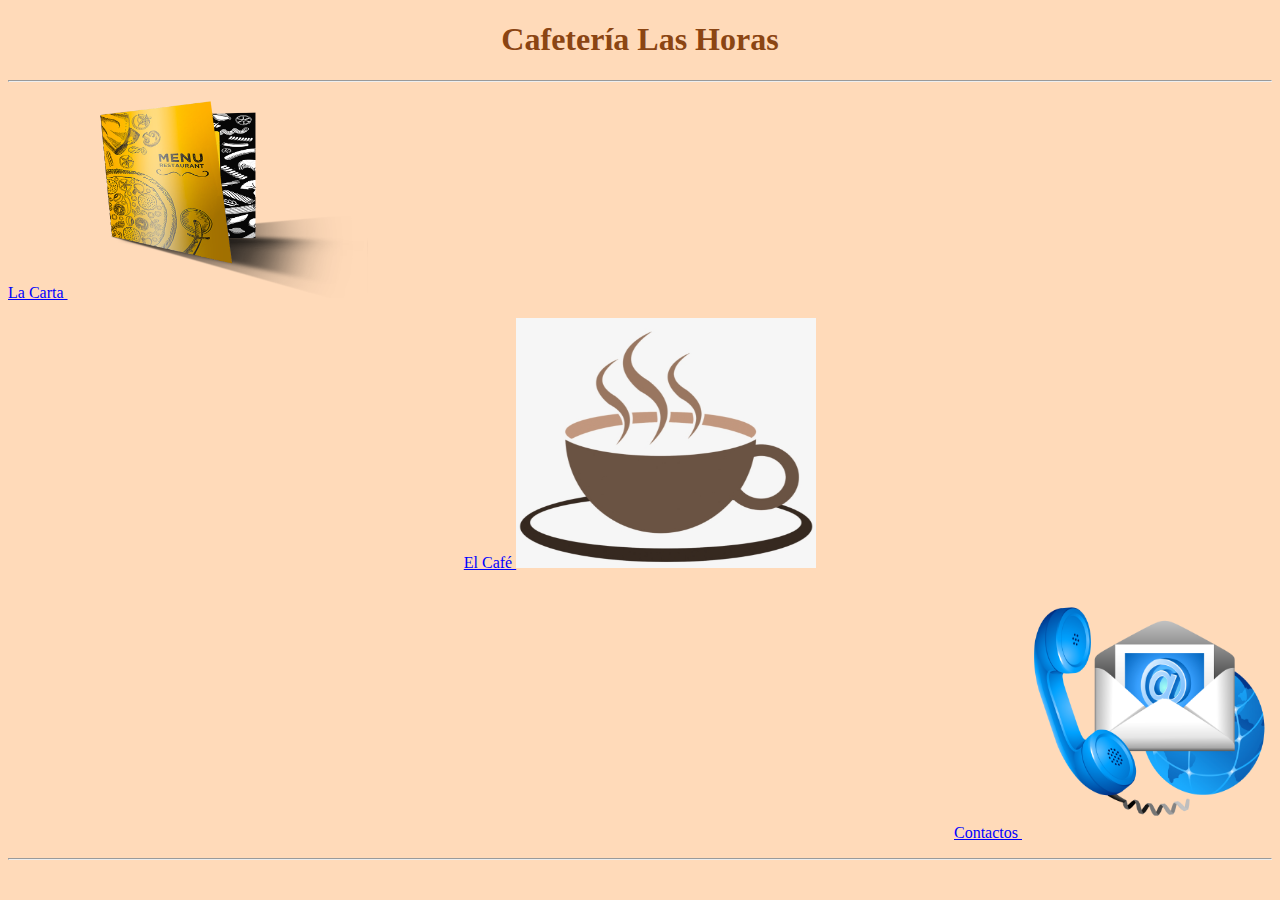
<file: index.html>
<!DOCTYPE html>
<html lang="en">
<head>
    <meta charset="UTF-8">
    <meta name="viewport" content="width=device-width, initial-scale=1.0">
    <meta http-equiv="X-UA-Compatible" content="ie=edge">
    <title>Práctica 13</title>
    <link rel="stylesheet" href="estilo.css">
</head>
<body>
    <header>
        <h1>Cafetería Las Horas</h1>
    </header>
    <main>
    <hr>
    <p class="a">
        <a href="lacarta.html">La Carta
        <img src="img/carta.png" 
        width="300px"
        height="200px"></a>
    </p>
    <p class="b">
        <a href="elcafe.html">El Café
        <img src="img/taza.jpg" 
        width="300px"
        height="250px"></a>
    </p>    
    <p class="c">
        <a href="contactos.html">Contactos
        <img src="img/contacto.png" 
        width="250px"
        height="250px"></a>
    </p>
    </main>
    <hr>
</body>
</html>
</file>
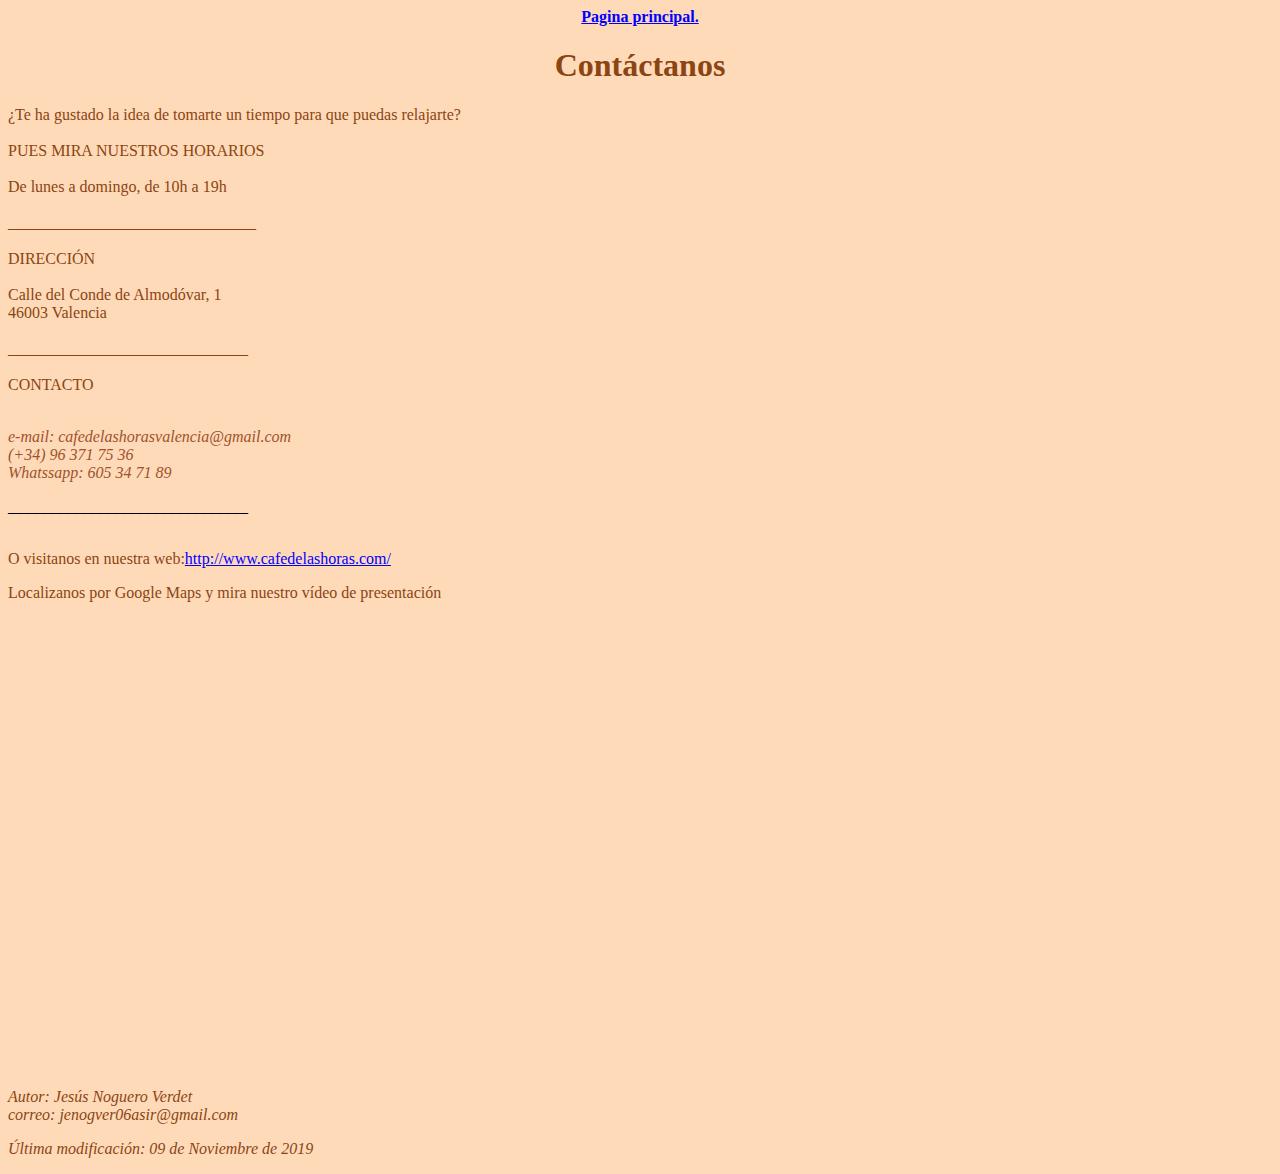
<file: contactos.html>
<!DOCTYPE html>
<html lang="en">
<head>
    <meta charset="UTF-8">
    <meta name="viewport" content="width=device-width, initial-scale=1.0">
    <meta http-equiv="X-UA-Compatible" content="ie=edge">
    <title>Contactos</title>
    <link rel="stylesheet" href="estilo.css">
</head>
<body>
    <header>
        <a href="index.html">Pagina principal.</a>
        <h1>Contáctanos</h1>
    </header>
    <main>
        <p>¿Te ha gustado la idea de tomarte un tiempo para que puedas relajarte?<br><br>
        PUES MIRA NUESTROS HORARIOS<br><br>
        De lunes a domingo, de 10h a 19h<br><br>
        _______________________________<br><br>
        DIRECCIÓN<br><br>
       Calle del Conde de Almodóvar, 1<br>
       46003 Valencia<br><br>
        ______________________________<br><br>
        CONTACTO<br><br>
        <address>
            e-mail: cafedelashorasvalencia@gmail.com<br>
            (+34) 96 371 75 36<br>
            Whatssapp: 605 34 71 89
        </address>
        </p>
        ______________________________<br><br>
        <p>O visitanos en nuestra web:<a href="http://www.cafedelashoras.com/">http://www.cafedelashoras.com/</a></p> 
        <p> Localizanos por Google Maps y mira nuestro vídeo de presentación</p> 
            <iframe src="https://www.google.com/maps/embed?pb=!1m14!1m8!1m3!1d24635.866467224343!2d-0.375141!3d39.481!3m2!1i1024!2i768!4f13.1!3m3!1m2!1s0xd604f52c6f59eb9%3A0xb198c93b2ae09ee3!2sCaf%C3%A9%20de%20Las%20Horas!5e0!3m2!1ses!2sus!4v1573318324512!5m2!1ses!2sus" 
            width="400" height="450" frameborder="0" style="border:0;" allowfullscreen=""></iframe>
            <iframe width="400" height="400" src="https://www.youtube.com/embed/u8KgapYdsio" 
            frameborder="0" allow="accelerometer; autoplay; encrypted-media; gyroscope; picture-in-picture" allowfullscreen></iframe>
            
    </main>
</body>
<footer>
    <address>
        <p>Autor: Jesús Noguero Verdet<br>
           correo: jenogver06asir@gmail.com
        </p>
        <p>Última modificación: 09 de Noviembre de 2019</p>
    </address>
</footer>
</html>
</file>
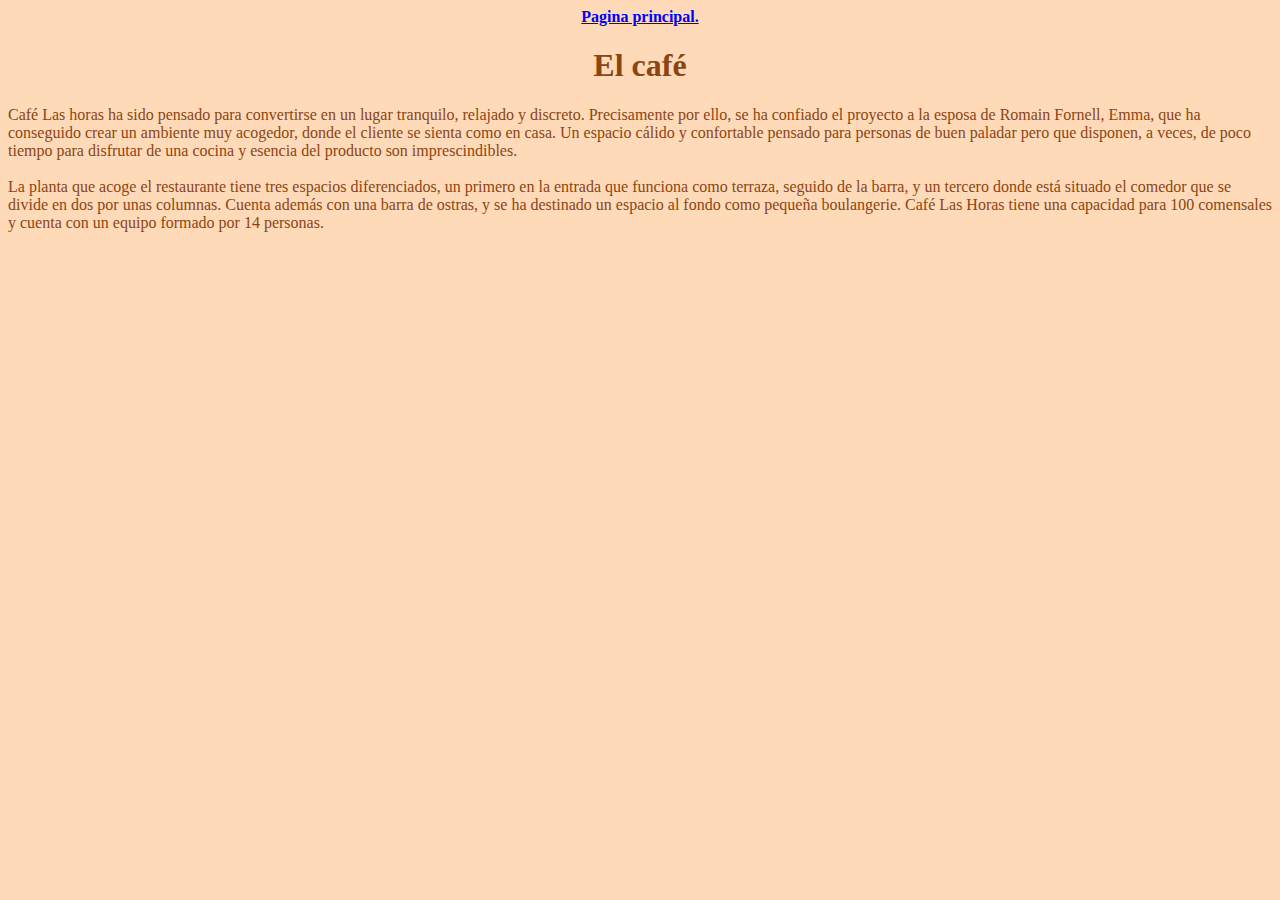
<file: elcafe.html>
<!DOCTYPE html>
<html lang="en">
<head>
    <meta charset="UTF-8">
    <meta name="viewport" content="width=device-width, initial-scale=1.0">
    <meta http-equiv="X-UA-Compatible" content="ie=edge">
    <title>Elcafe</title>
    <link rel="stylesheet" href="estilo.css">
</head>
<body>
    <header>
        <a href="index.html">Pagina principal.</a>
        <h1>El café</h1>
    </header>
    <main>
        <p>Café Las horas ha sido pensado para convertirse en un lugar tranquilo, relajado y discreto. Precisamente por ello, se ha confiado el proyecto a la
            esposa de Romain Fornell, Emma, que ha conseguido crear un ambiente muy acogedor, donde el cliente se sienta como en casa. Un espacio cálido y
            confortable pensado para personas de buen paladar pero que disponen, a veces, de poco tiempo para disfrutar de una cocina y
            esencia del producto son imprescindibles.<br><br>
            La planta que acoge el restaurante tiene tres espacios diferenciados, un primero en la entrada que funciona como terraza, seguido de la barra, y un
            tercero donde está situado el comedor que se divide en dos por unas columnas. Cuenta además con una barra de ostras, y se ha destinado un espacio
            al fondo como pequeña boulangerie. Café Las Horas tiene una capacidad para 100 comensales y cuenta con un equipo formado por 14 personas.
        </p>
    </main>
</body>
</html>
</file>
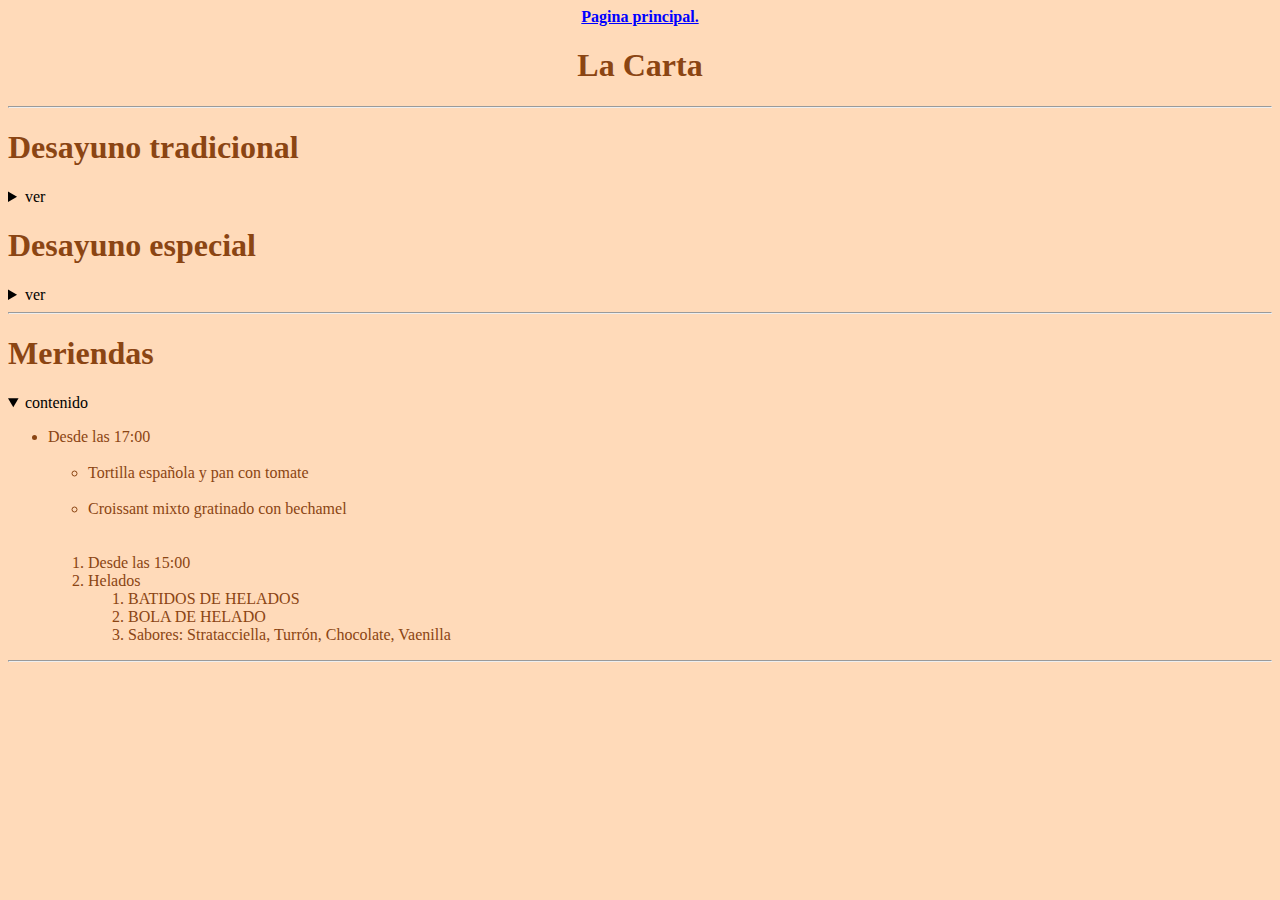
<file: lacarta.html>
<!DOCTYPE html>
<html lang="en">
<head>
    <meta charset="UTF-8">
    <meta name="viewport" content="width=device-width, initial-scale=1.0">
    <meta http-equiv="X-UA-Compatible" content="ie=edge">
    <title>lacarta</title>
    <link rel="stylesheet" href="estilo.css">
</head>
<body>
    <header>
        <a href="index.html">Pagina principal.</a>
        <h1>La Carta</h1>
    </header>
    <hr>
    <main>
        <h1>Desayuno tradicional</h1>
       <section>
           <details>
               <summary>ver</summary>
               <ol>
                   <li>Churros. ¡Recién hechos! Y con azúcar glass por encima</li><br>
                   <li>Tostada de pan integral con pavo braseado, queso cremoso y tomate</li><br>
                   <li>Bollería francesa de mantequilla</li><br>
                   <li>Croissant o barrita a la plancha</li>
               </ol>
           </details>
       </section>
       <h1>Desayuno especial</h1>
       <section>
           <details>
               <summary>ver</summary>
               <ul>
                   <li>Croque monsieur</li><br>
                   <li>Mollete con tomate y jamón ibérico de bellota</li><br>
                   <li>Nuestras clásicas tortitas con nata y sirope</li><br>
                   <li>Tortita con salchicha, salmón o beicon, acompañados de patatas</li>
               </ul>
           </details>
           <hr>
       </section>
       <h1>Meriendas</h1>
       <section>
           <details open>
               <summary>contenido</summary>
               <ul>
                   <li>Desde las 17:00
                       <ul><br>
                           <li>Tortilla española y pan con tomate</li><br>
                           <li>Croissant mixto gratinado con bechamel</li>
                   </li>
               </ul>
               <ol><br><br>
                   <li>Desde las 15:00</li>
                   <li>Helados</li>
                <ol>
                   <li>BATIDOS DE HELADOS 
                   <li>BOLA DE HELADO 
                   <li>Sabores: Stratacciella, Turrón, Chocolate, Vaenilla

                </li>
               </ol>
           </details>
           <hr>
       </section>
    </main>
</body>
</html>
</file>
<file: estilo.css>
body {
    background-color: peachpuff;
}

header {
    color:saddlebrown;
    text-align:center;
    font-weight: bold;
}

p {
    color:saddlebrown;
}

p.a {
    text-align: left;
}

p.b {
    text-align: center;
}

p.c {
    text-align: right;
}

a {
    color: blue;
}

address {
    color:sienna;
}
h1, li {
    color:saddlebrown;
}
</file>
